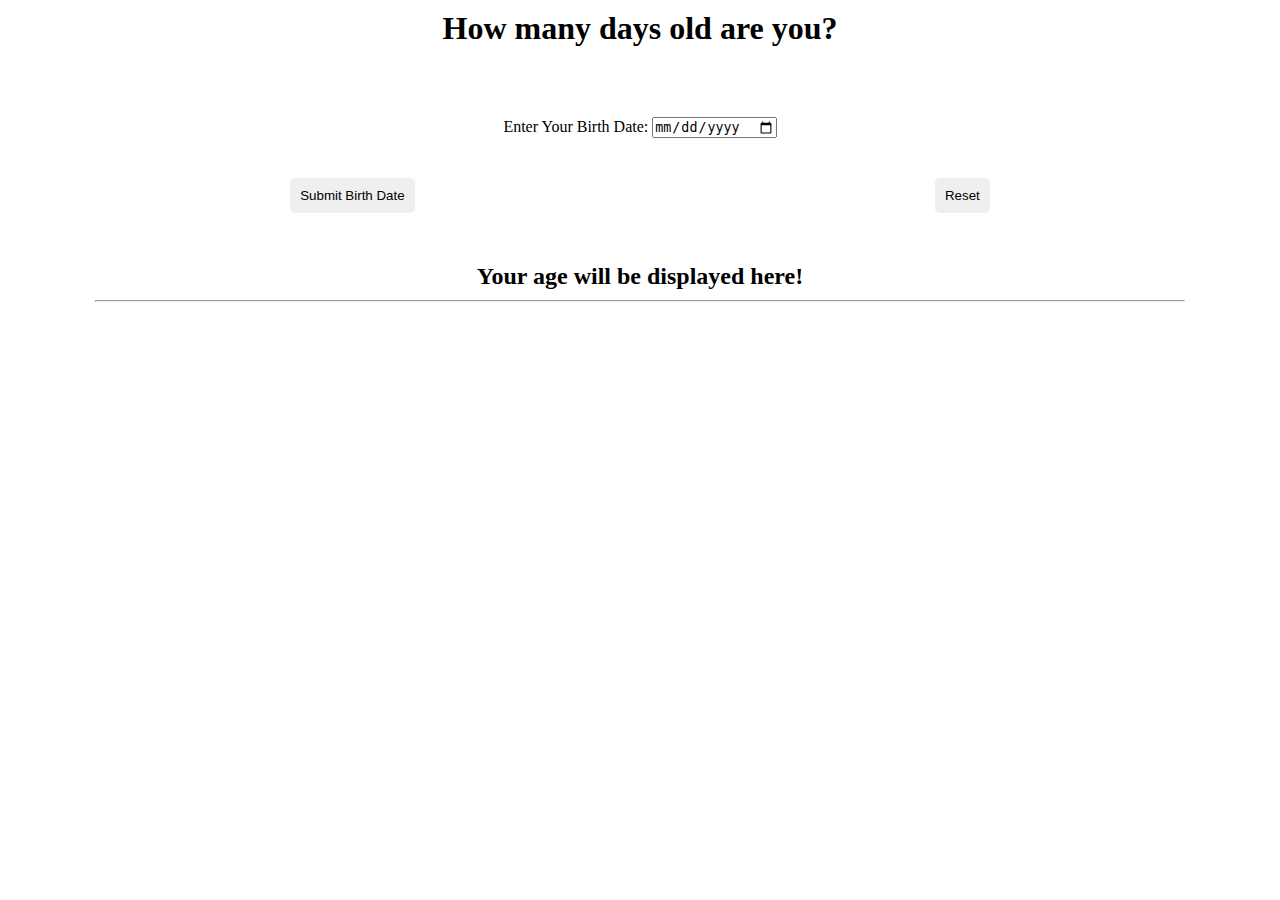
<file: Get Age/index.html>
<html lang="en">

<head>
    <meta charset="UTF-8">
    <meta name="viewport" content="width=device-width, initial-scale=1.0">
    <title>Age In Days Calculator</title>
    <link rel="stylesheet" href="styles.css">
</head>

<body>
    <div class="container">
        <div class="title">
            <h1>How many days old are you?</h1>
        </div>
        <form class="date" action="getBirthDate(" birth-date ")">
            <label class="span">Enter Your Birth Date: 
                <input type="date" name: "birth-date" value="birth-date">
            </label>
            <div class="button-container">
                <div><button class="button" type="submit">Submit Birth Date</button></div>
                <div><button class="button" type="reset" onclick="reset()">Reset</button></div>
            </div>
        </form>

        <div class="result-div">
            <h2 id="result">Your age will be displayed here!</h2>
        </div>
    </div>
    <hr>


    <script src="script.js"></script>
</body>

</html>
</file>
<file: Get Age/styles.css>
* {
    margin: 0;
    padding: 0;
}

.container {
    display: flex;
    flex: wrap;
    flex-direction: column;
    padding: 10px;
}

.title {
    display: flex;
    justify-content: center;
}

.button-container {
    display: flex;
    flex: wrap;
    flex-direction: row;
    justify-content: space-around;
    padding: 30px 0px;
}

.date {
    display: flex;
    flex: wrap;
    flex-direction: column;
    justify-content: center;
    margin: 10px;
    padding: 10px;
    padding-top: 50px;
}

.span {
    margin: auto;
    padding: 10px;
}

.button {
    padding: 10px;
    border: 0px;
    border-radius: 5px;
}

.result-div {
    display: flex;
    justify-content: center;
}

#result {
    display: flex;
    justify-content: center;
}

hr {
    width: 85%;
    margin: auto;
}
</file>
